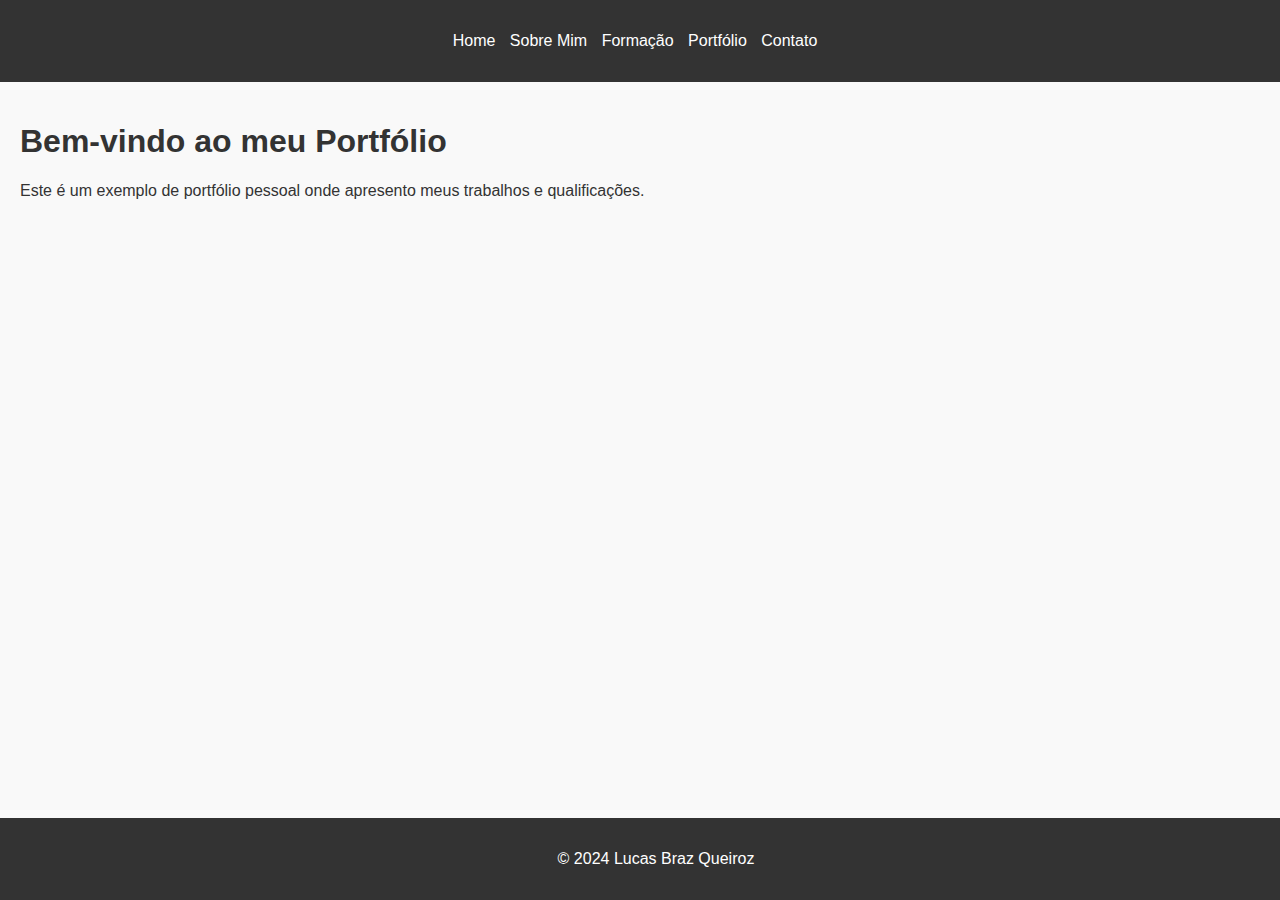
<file: index.html>
<!DOCTYPE html>
<html lang="pt-BR">
<head>
    <meta charset="UTF-8">
    <meta name="viewport" content="width=device-width, initial-scale=1.0">
    <title>Portfólio Pessoal</title>
    <link rel="stylesheet" href="css/style.css">
</head>
<body>
    <header>
        <nav>
            <ul>
                <li><a href="index.html">Home</a></li>
                <li><a href="sobre.html">Sobre Mim</a></li>
                <li><a href="formacao.html">Formação</a></li>
                <li><a href="portfolio.html">Portfólio</a></li>
                <li><a href="contato.html">Contato</a></li>
            </ul>
        </nav>
    </header>
    <main>
        <section>
            <h1>Bem-vindo ao meu Portfólio</h1>
            <p>Este é um exemplo de portfólio pessoal onde apresento meus trabalhos e qualificações.</p>
        </section>
    </main>
    <footer>
        <p>&copy; 2024 Lucas Braz Queiroz </p>
    </footer>
</body>
</html>
</file>
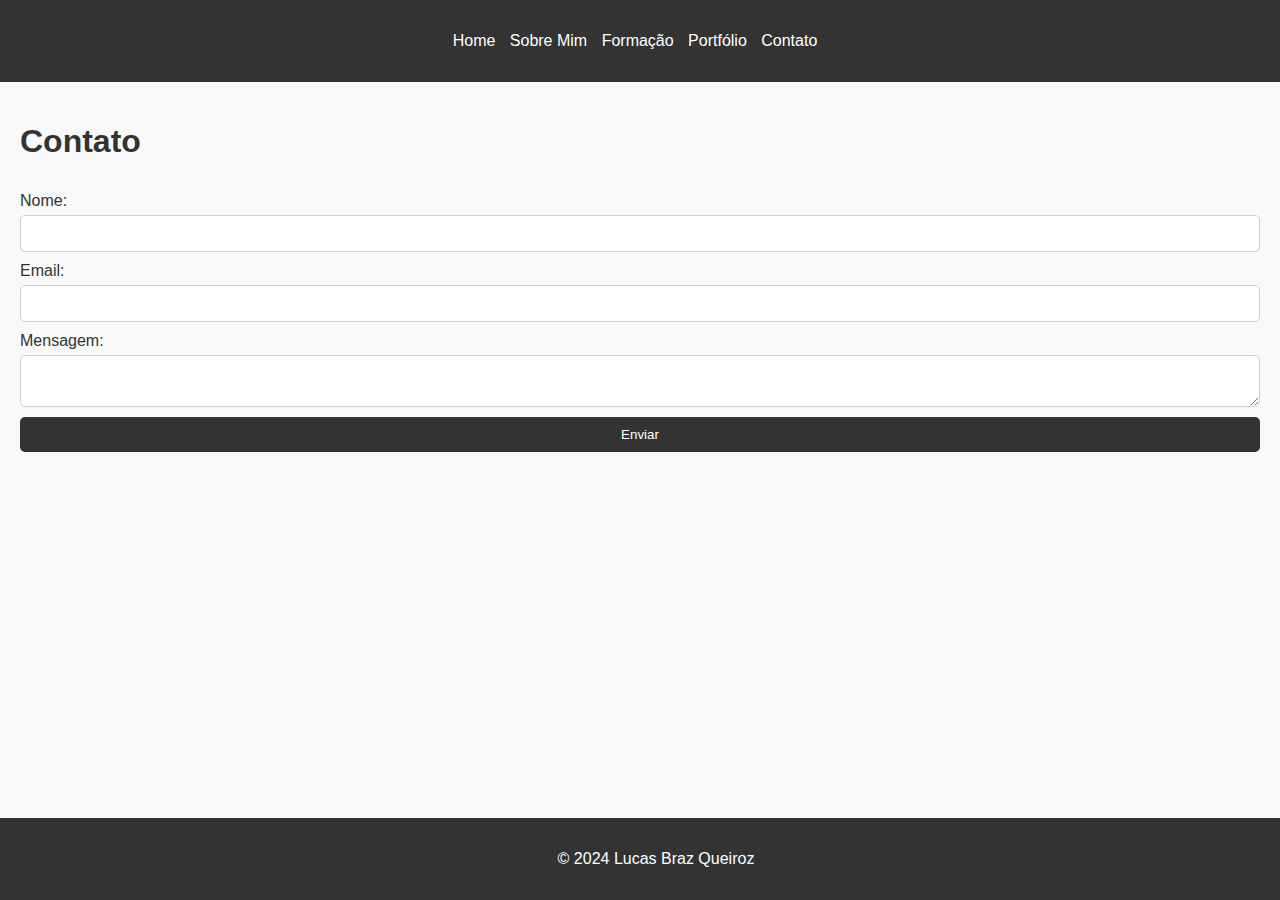
<file: contato.html>
<!DOCTYPE html>
<html lang="pt-BR">
<head>
    <meta charset="UTF-8">
    <meta name="viewport" content="width=device-width, initial-scale=1.0">
    <title>Contato</title>
    <link rel="stylesheet" href="css/style.css">
</head>
<body>
    <header>
        <nav>
            <ul>
                <li><a href="index.html">Home</a></li>
                <li><a href="sobre.html">Sobre Mim</a></li>
                <li><a href="formacao.html">Formação</a></li>
                <li><a href="portfolio.html">Portfólio</a></li>
                <li><a href="contato.html">Contato</a></li>
            </ul>
        </nav>
    </header>
    <main>
        <section>
            <h1>Contato</h1>
            <form action="envia_formulario.php" method="post">
                <label for="nome">Nome:</label>
                <input type="text" id="nome" name="nome" required>
                
                <label for="email">Email:</label>
                <input type="email" id="email" name="email" required>
                
                <label for="mensagem">Mensagem:</label>
                <textarea id="mensagem" name="mensagem" required></textarea>
                
                <button type="submit">Enviar</button>
            </form>
        </section>
    </main>
    <footer>
        <p>&copy; 2024 Lucas Braz Queiroz</p>
    </footer>
</body>
</html>
</file>
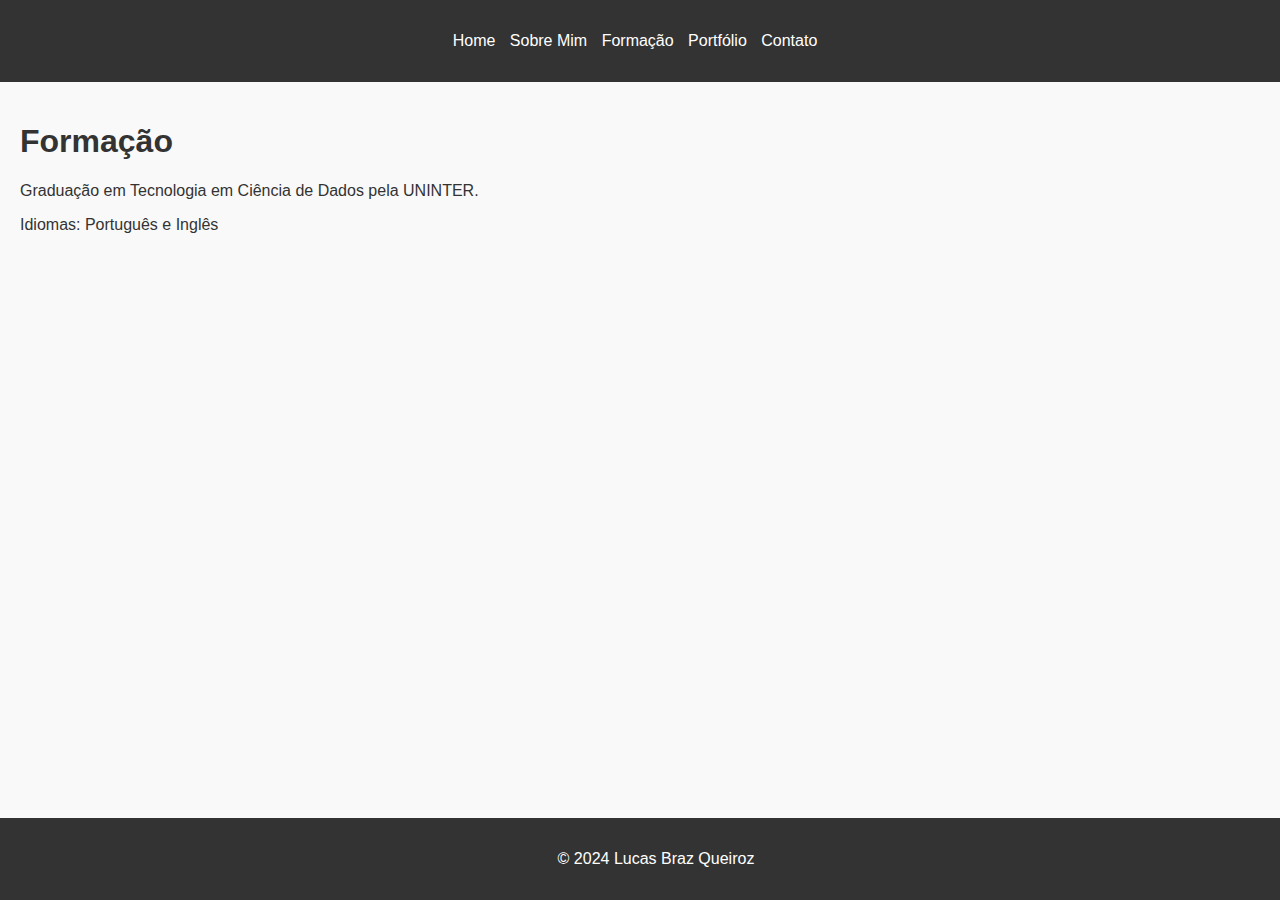
<file: formacao.html>
<!DOCTYPE html>
<html lang="pt-BR">
<head>
    <meta charset="UTF-8">
    <meta name="viewport" content="width=device-width, initial-scale=1.0">
    <title>Formação</title>
    <link rel="stylesheet" href="css/style.css">
</head>
<body>
    <header>
        <nav>
            <ul>
                <li><a href="index.html">Home</a></li>
                <li><a href="sobre.html">Sobre Mim</a></li>
                <li><a href="formacao.html">Formação</a></li>
                <li><a href="portfolio.html">Portfólio</a></li>
                <li><a href="contato.html">Contato</a></li>
            </ul>
        </nav>
    </header>
    <main>
        <section>
            <h1>Formação</h1>
            <p>Graduação em Tecnologia em Ciência de Dados pela UNINTER.</p>
            <p>Idiomas: Português e Inglês </p>
        </section>
    </main>
    <footer>
        <p>&copy; 2024 Lucas Braz Queiroz </p>
    </footer>
</body>
</html>
</file>
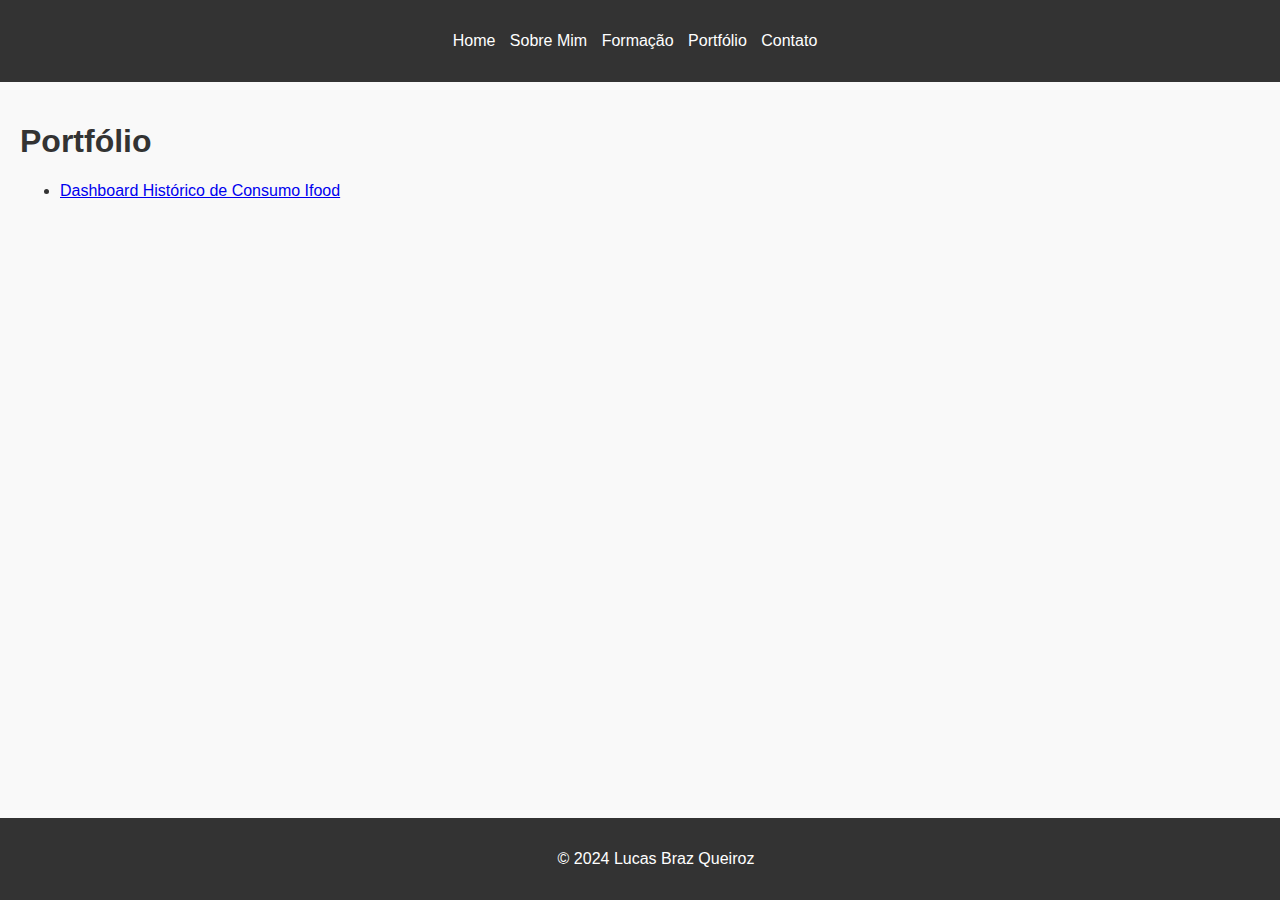
<file: portfolio.html>
<!DOCTYPE html>
<html lang="pt-BR">
<head>
    <meta charset="UTF-8">
    <meta name="viewport" content="width=device-width, initial-scale=1.0">
    <title>Portfólio</title>
    <link rel="stylesheet" href="css/style.css">
</head>
<body>
    <header>
        <nav>
            <ul>
                <li><a href="index.html">Home</a></li>
                <li><a href="sobre.html">Sobre Mim</a></li>
                <li><a href="formacao.html">Formação</a></li>
                <li><a href="portfolio.html">Portfólio</a></li>
                <li><a href="contato.html">Contato</a></li>
            </ul>
        </nav>
    </header>
    <main>
        <section>
            <h1>Portfólio</h1>
            <ul>
                <li><a href="img/Histórico_de_Consumo_Ifood (2).pdf" target="_blank">Dashboard Histórico de Consumo Ifood</a></li>
            </ul>
        </section>
    </main>
    <footer>
        <p>&copy; 2024 Lucas Braz Queiroz</p>
    </footer>
</body>
</html>
</file>
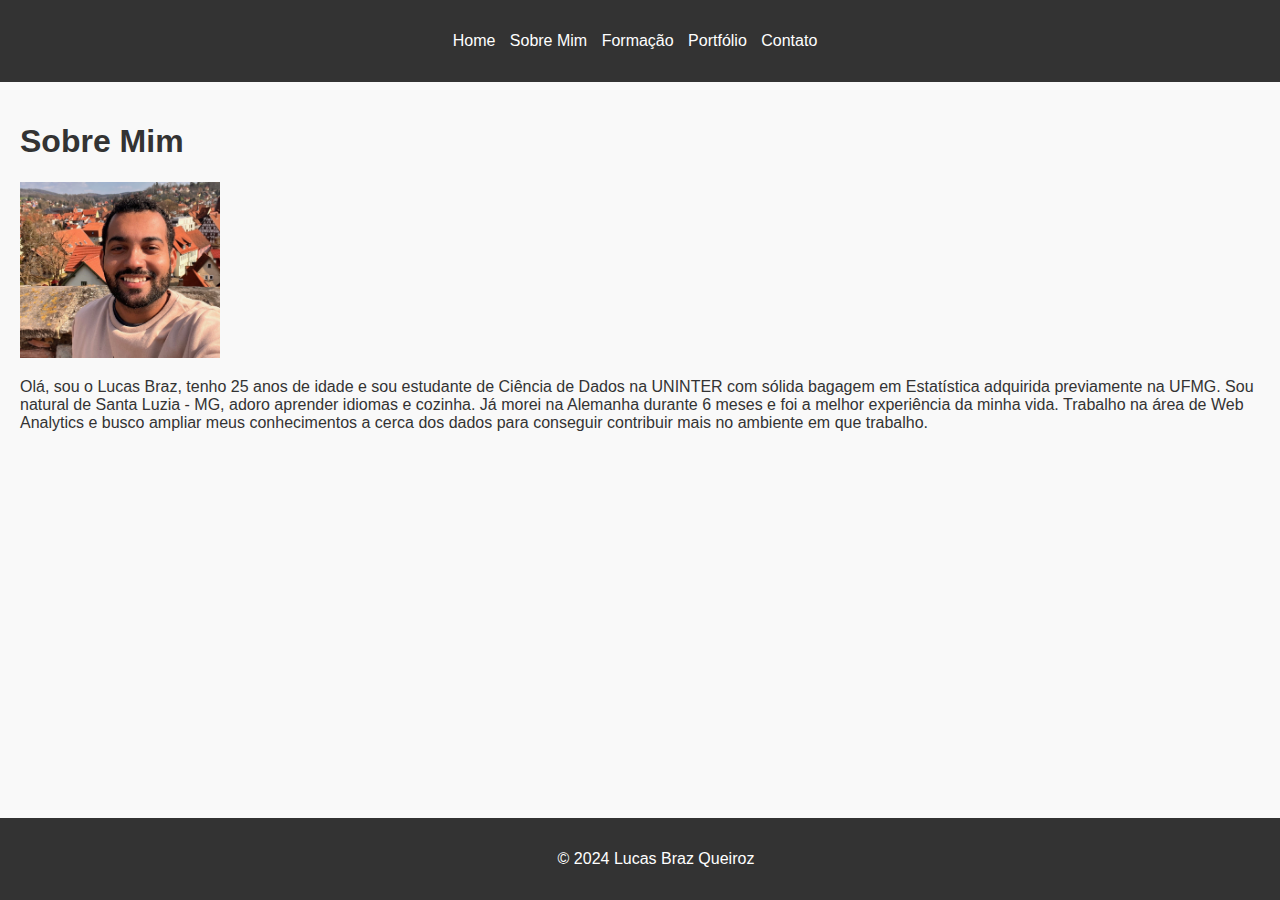
<file: sobre.html>
<!DOCTYPE html>
<html lang="pt-BR">
<head>
    <meta charset="UTF-8">
    <meta name="viewport" content="width=device-width, initial-scale=1.0">
    <title>Sobre Mim</title>
    <link rel="stylesheet" href="css/style.css">
</head>
<body>
    <header>
        <nav>
            <ul>
                <li><a href="index.html">Home</a></li>
                <li><a href="sobre.html">Sobre Mim</a></li>
                <li><a href="formacao.html">Formação</a></li>
                <li><a href="portfolio.html">Portfólio</a></li>
                <li><a href="contato.html">Contato</a></li>
            </ul>
        </nav>
    </header>
    <main>
        <section>
            <h1>Sobre Mim</h1>
            <img src="img/perfil_v2.png" alt="Foto de Lucas Braz" style="width:200px;height:auto;">
            <p> Olá, sou o Lucas Braz, tenho 25 anos de idade e sou estudante de Ciência de Dados na UNINTER com sólida bagagem em Estatística adquirida previamente na UFMG. Sou natural de Santa Luzia - MG, adoro aprender idiomas e cozinha. Já morei na Alemanha durante 6 meses e foi a melhor experiência da minha vida. Trabalho na área de Web Analytics e busco ampliar meus conhecimentos a cerca dos dados para conseguir contribuir mais no ambiente em que trabalho. </p>
        </section>
    </main>
    <footer>
        <p>© 2024 Lucas Braz Queiroz </p>
    </footer>
</body>
</html>
</file>
<file: css/style.css>
/* Estilo geral para todas as páginas */
body {
    font-family: Arial, sans-serif;
    background-color: #f9f9f9;
    margin: 0;
    padding: 0;
    color: #333;
}

header {
    background-color: #333;
    color: white;
    padding: 1em;
    text-align: center;
}

nav ul {
    list-style: none;
    padding: 0;
}

nav ul li {
    display: inline;
    margin-right: 10px;
}

nav ul li a {
    color: white;
    text-decoration: none;
}

main {
    padding: 20px;
}

footer {
    background-color: #333;
    color: white;
    text-align: center;
    padding: 1em;
    position: fixed;
    width: 100%;
    bottom: 0;
}

form {
    display: flex;
    flex-direction: column;
}

form label {
    margin-top: 10px;
}

form input, form textarea {
    margin-top: 5px;
    padding: 10px;
    border: 1px solid #ccc;
    border-radius: 5px;
}

form button {
    margin-top: 10px;
    padding: 10px;
    background-color: #333;
    color: white;
    border: none;
    border-radius: 5px;
    cursor: pointer;
}
</file>
